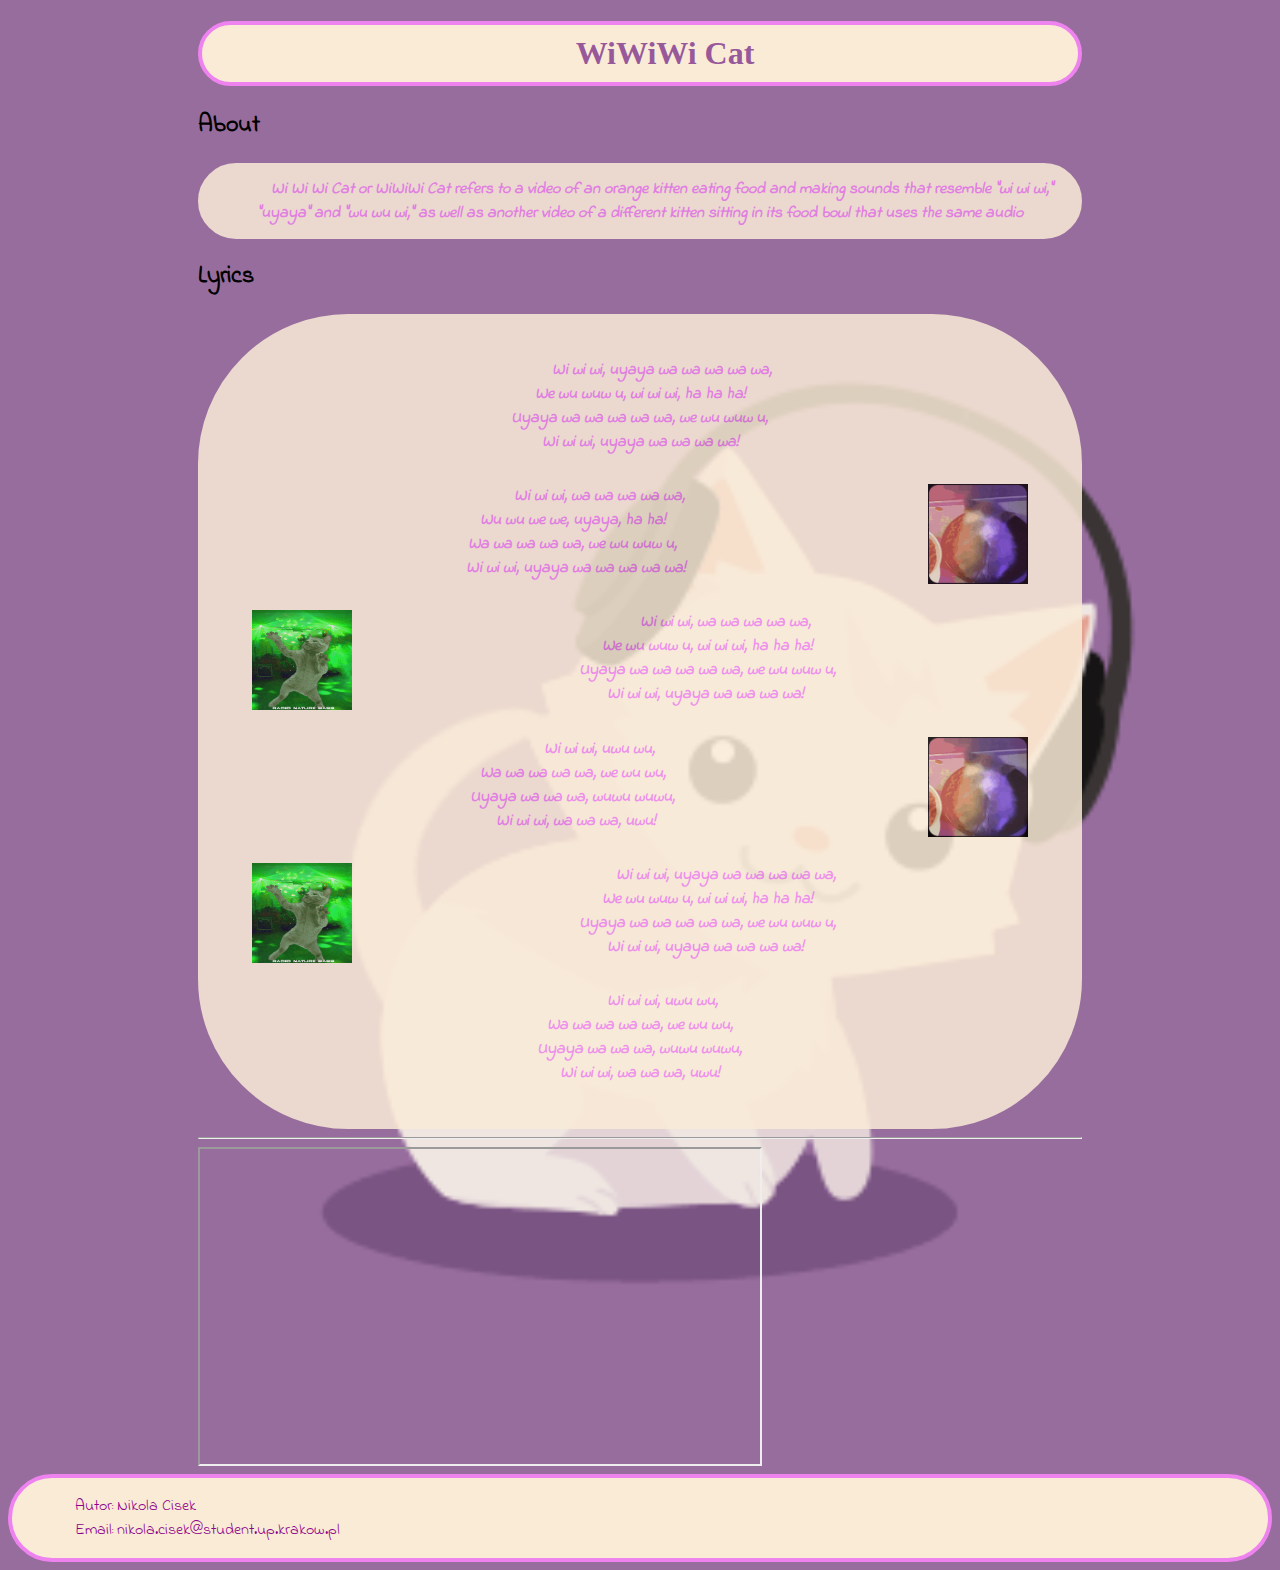
<file: index.html>
<!DOCTYPE html>
<html lang="en">
<head>
    <meta charset="UTF-8">
    <meta name="viewport" content="width=device-width, initial-scale=1.0">
    <title>WI WI WI</title>
    <link rel="preconnect" href="https://fonts.googleapis.com">
    <link rel="preconnect" href="https://fonts.gstatic.com" crossorigin>
    <link href="https://fonts.googleapis.com/css2?family=Indie+Flower&display=swap" rel="stylesheet">
    <link rel="stylesheet" href="style.css">
    <!-- <style>
        h1{text-align: center;
            text-indent: 50px;
            font-weight:bold;
            text-decoration:dotted;
            background-color: antiquewhite;
            border-style:dashed;
            border: 4px solid violet;
            border-radius: 150px;
            color: rgb(151, 89, 154);
            padding: 10px;
            font-family:'Lucida Sans';
        }
        .pierwsza{ 
            /* color: rgb(151, 89, 154) ; */
            color: violet;
            text-align: center;
            text-indent: 45px;
            font-weight:600;
            font-style: oblique;
            background-color: antiquewhite;
            opacity: 0.85;
            border: 4px solid antiquewhite;
            border-radius: 150px;
            padding: 10px;
        }
        .kotprawy{
            height:100px;
            width: 100px;
            clip-path: circle(90%);
            float: right;
            shape-outside: circle(45%);
        }
        .kotlewy{
            height:100px;
            width: 100px;
            clip-path: circle(90%);
            float: left;
            shape-outside: circle(45%);
        }
        .verse{
            margin: 0.8cm 0;
        }
        section{width: 70%; margin: auto}
        body{
            background-image: url(tlokot.gif);
            background-size: cover;
            background-position: center;
            font-family: "Indie Flower", sans-serif ;
              }
        footer{
            text-align:justify;
            padding-left: 5%;
            background-color: antiquewhite;
            color:darkmagenta;
            border-style:dashed;
            border: 4px solid violet;
            border-radius: 150px;
        }

    </style> -->
</head>
<body>
    <main>
        <section>
            <h1>WiWiWi Cat</h1>
            <h2>About</h2>
            <p class="pierwsza">
                Wi Wi Wi Cat or WiWiWi Cat refers to a video of an orange kitten eating food and making sounds that resemble "wi wi wi," "uyaya" and "wu wu wi," as well as another video of a different kitten sitting in its food bowl that uses the same audio
            </p>
            <h2>Lyrics</h2>
            <div class="pierwsza">
                <div class="verse"> 
                    Wi wi wi, uyaya wa wa wa wa wa, <br>
                    We wu wuw u, wi wi wi, ha ha ha! <br>
                    Uyaya wa wa wa wa wa, we wu wuw u,<br>
                    Wi wi wi, uyaya wa wa wa wa!<br>
                </div>
                <figure><img src="wiwiwi-cat-cat.gif" alt="" class="kotprawy" 
                    ></figure>
                <div class="verse" >
                Wi wi wi, wa wa wa wa wa, <br>
                Wu wu we we, uyaya, ha ha! <br>
                Wa wa wa wa wa, we wu wuw u,<br>
                Wi wi wi, uyaya wa wa wa wa wa!<br>
            </div>
            <figure><img src="dancingcat2.gif" alt="" class="kotlewy" 
                ></figure>
            <div class="verse"> 
                Wi wi wi, wa wa wa wa wa,<br>
                We wu wuw u, wi wi wi, ha ha ha!<br>
                Uyaya wa wa wa wa wa, we wu wuw u,<br>
                Wi wi wi, uyaya wa wa wa wa!<br>
            </div>
            <figure><img src="wiwiwi-cat-cat.gif" alt="" class="kotprawy" 
                ></figure>
            <div class="verse"> 
                Wi wi wi, uwu wu,<br>
                Wa wa wa wa wa, we wu wu,<br>
                Uyaya wa wa wa, wuwu wuwu,<br>
                Wi wi wi, wa wa wa, uwu!<br>
            </div>
            <figure><img src="dancingcat2.gif" alt="" class="kotlewy" 
                ></figure>
            <div class="verse"> 
                Wi wi wi, uyaya wa wa wa wa wa, <br>
                We wu wuw u, wi wi wi, ha ha ha! <br>
                Uyaya wa wa wa wa wa, we wu wuw u,<br>
                Wi wi wi, uyaya wa wa wa wa!<br>
            </div>
            
            <div class="verse"> 
                Wi wi wi, uwu wu,<br>
                Wa wa wa wa wa, we wu wu,<br>
                Uyaya wa wa wa, wuwu wuwu,<br>
                Wi wi wi, wa wa wa, uwu!<br>
            </div>
        </div>
        <hr>
        <iframe width="560" height="315" src="https://www.youtube.com/embed/CXEIsUPpeI4?si=DTqpQK_eAW89I7gR" title="YouTube video player" allow="accelerometer; autoplay; clipboard-write; encrypted-media; gyroscope; picture-in-picture; web-share" referrerpolicy="strict-origin-when-cross-origin" allowfullscreen></iframe>
        <!-- <figure><img src="wiwiwi-cat-cat.gif" alt="" class="kot" 
            ></figure> -->
        </section>
    </main>
    <footer>
        <p> Autor: Nikola Cisek<br>
            Email: nikola.cisek@student.up.krakow.pl<br>
        </p>
    </footer>
</body>
</html>
</file>
<file: style.css>
h1{text-align: center;
            text-indent: 50px;
            font-weight:bold;
            text-decoration:dotted;
            background-color: antiquewhite;
            border-style:dashed;
            border: 4px solid violet;
            border-radius: 150px;
            color: rgb(151, 89, 154);
            padding: 10px;
            font-family:'Lucida Sans';
        }
        .pierwsza{ 
            /* color: rgb(151, 89, 154) ; */
            color: violet;
            text-align: center;
            text-indent: 45px;
            font-weight:600;
            font-style: oblique;
            background-color: antiquewhite;
            opacity: 0.85;
            border: 4px solid antiquewhite;
            border-radius: 150px;
            padding: 10px;
        }
        .kotprawy{
            height:100px;
            width: 100px;
            clip-path: circle(90%);
            float: right;
            shape-outside: circle(45%);
        }
        .kotlewy{
            height:100px;
            width: 100px;
            clip-path: circle(90%);
            float: left;
            shape-outside: circle(45%);
        }
        .verse{
            margin: 0.8cm 0;
        }
        section{width: 70%; margin: auto}
        body{
            background-image: url(tlokot.gif);
            background-size: cover;
            background-position: center;
            font-family: "Indie Flower", sans-serif ;
              }
        footer{
            text-align:justify;
            padding-left: 5%;
            background-color: antiquewhite;
            color:darkmagenta;
            border-style:dashed;
            border: 4px solid violet;
            border-radius: 150px;
        }
</file>
<file: piosenkacss.css>
h1{text-align: center;
            text-indent: 50px;
            font-weight:bold;
            text-decoration:dotted;
            background-color: antiquewhite;
            border-style:dashed;
            border: 4px solid violet;
            border-radius: 150px;
            color: rgb(151, 89, 154);
            padding: 10px;
            font-family:'Lucida Sans';
        }
        .pierwsza{ 
            /* color: rgb(151, 89, 154) ; */
            color: violet;
            text-align: center;
            text-indent: 45px;
            font-weight:600;
            font-style: oblique;
            background-color: antiquewhite;
            opacity: 0.85;
            border: 4px solid antiquewhite;
            border-radius: 150px;
            padding: 10px;
        }
        .kotprawy{
            height:100px;
            width: 100px;
            clip-path: circle(90%);
            float: right;
            shape-outside: circle(45%);
        }
        .kotlewy{
            height:100px;
            width: 100px;
            clip-path: circle(90%);
            float: left;
            shape-outside: circle(45%);
        }
        .verse{
            margin: 0.8cm 0;
        }
        section{width: 70%; margin: auto}
        body{
            background-image: url(tlokot.gif);
            background-size: cover;
            background-position: center;
            font-family: "Indie Flower", sans-serif ;
              }
        footer{
            text-align:justify;
            padding-left: 5%;
            background-color: antiquewhite;
            color:darkmagenta;
            border-style:dashed;
            border: 4px solid violet;
            border-radius: 150px;
        }
</file>
